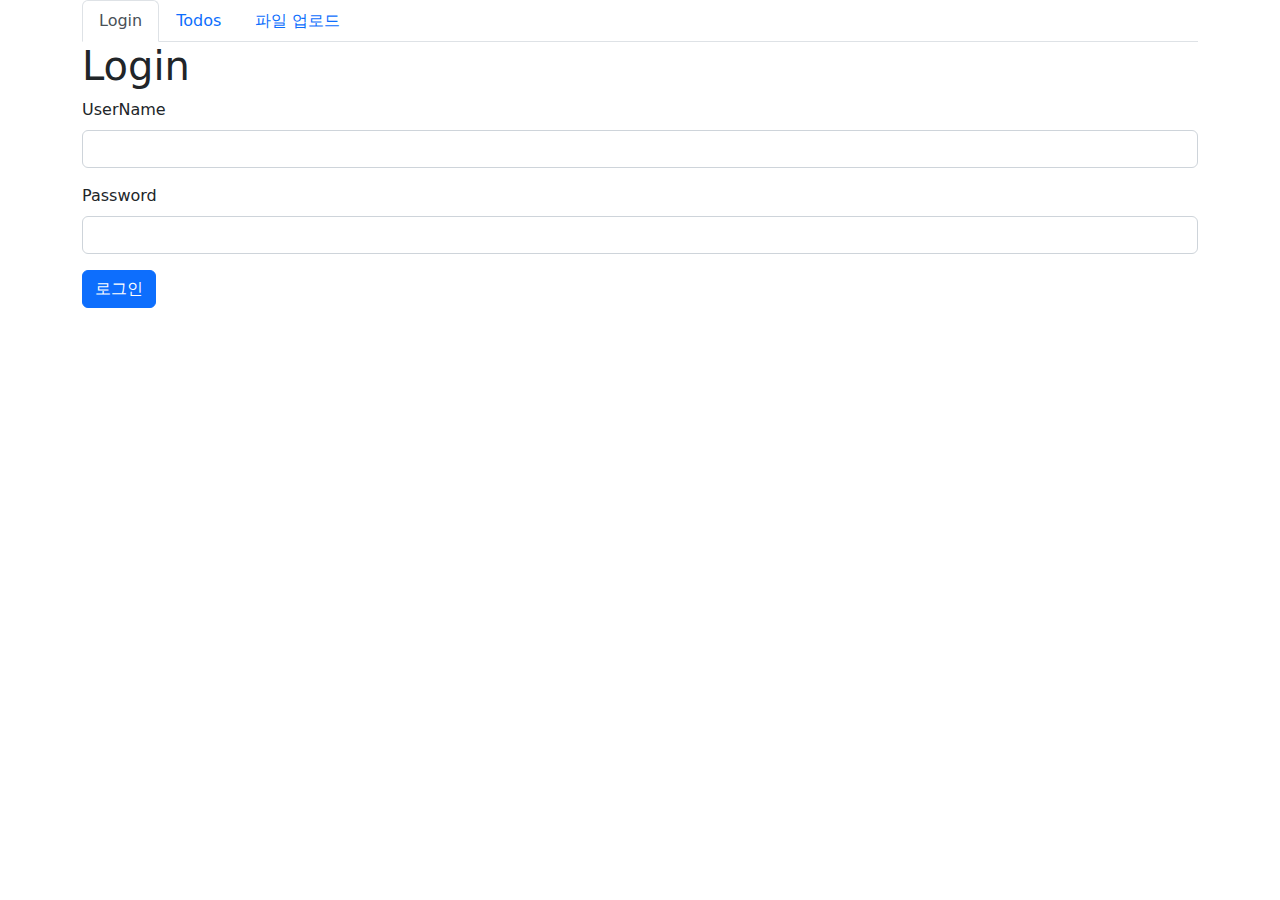
<file: index.html>
<!DOCTYPE html>
<html lang="en">
<head>
  <meta charset="UTF-8">
  <meta http-equiv="X-UA-Compatible" content="IE=edge">
  <meta name="viewport" content="width=device-width, initial-scale=1.0">
  <title>Sample</title>
  <link href="./css/bootstrap.min.css" rel="stylesheet">
  <link href="./css/style.css" rel="stylesheet">
</head>
<body>
  <div class="container">
    <ul class="nav nav-tabs">
      <li class="nav-item">
        <a class="nav-link active">Login</a>
      </li>
      <li class="nav-item">
        <a class="nav-link" href="/todos.html">Todos</a>
      </li>
      <li class="nav-item">
        <a class="nav-link" href="/upload.html">파일 업로드</a>
      </li>
    </ul>
    <h1>Login</h1>
    <form id="form-login" onsubmit="return false">
      <div class="mb-3">
        <label for="username" class="form-label">UserName</label>
        <input type="text" class="form-control" id="username" name="username">
      </div>
      <div class="mb-3">
        <label for="password" class="form-label">Password</label>
        <input type="password" class="form-control" id="password" name="password">
      </div>
      <button type="submit" class="btn btn-primary">로그인</button>
    </form>
  </div>
</body>

<!-- JavaScript Bundle with Popper -->
<script src="./js/lib/mcore.min.js"></script>
<script src="./js/index.js"></script>
</html>
</file>
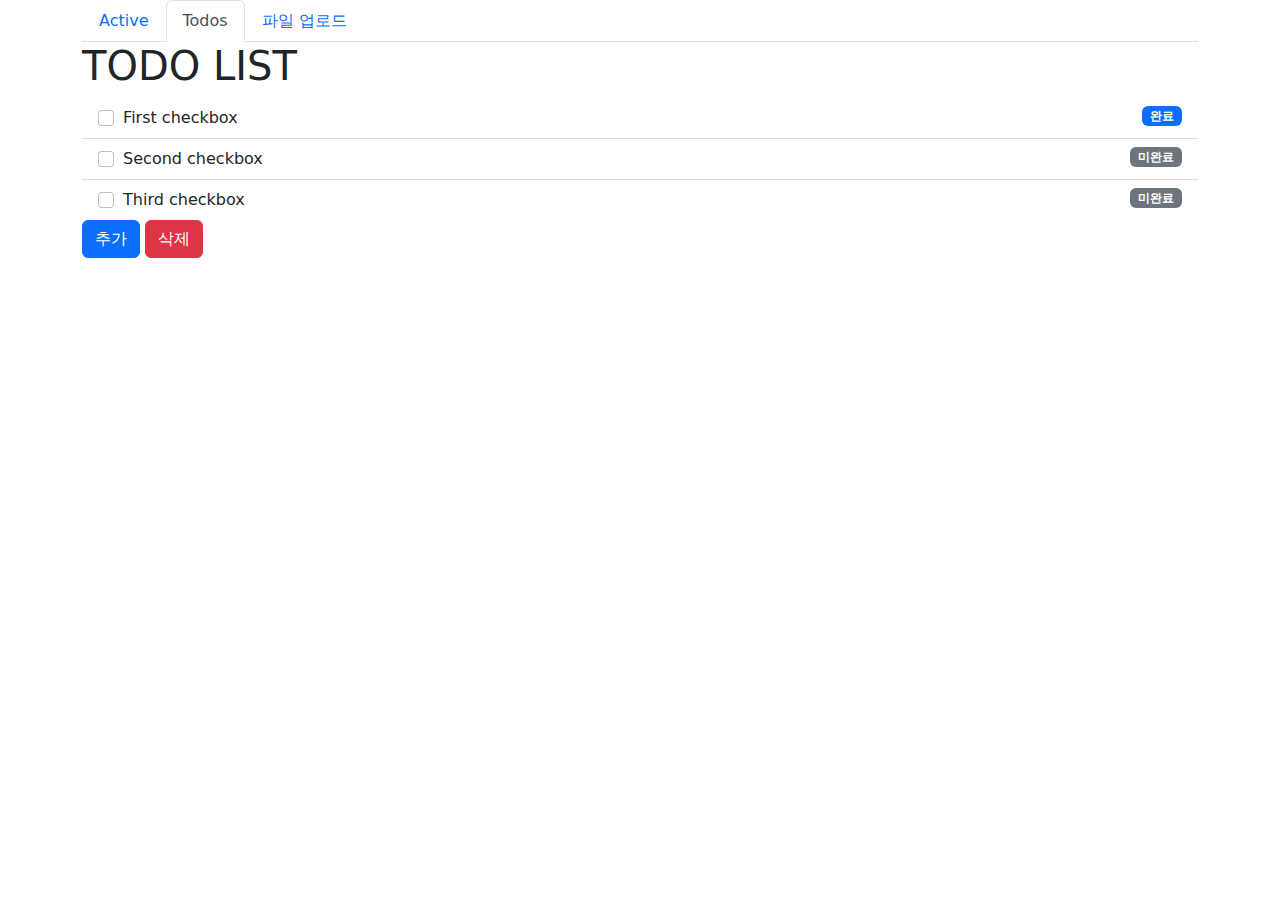
<file: todos.html>
<!DOCTYPE html>
<html lang="en">
<head>
  <meta charset="UTF-8">
  <meta http-equiv="X-UA-Compatible" content="IE=edge">
  <meta name="viewport" content="width=device-width, initial-scale=1.0">
  <title>Todo List</title>
  <link href="./css/bootstrap.min.css" rel="stylesheet">
  <link href="./css/style.css" rel="stylesheet">
</head>
<body>
  <div class="container">
    <ul class="nav nav-tabs">
      <li class="nav-item">
        <a class="nav-link" href="/index.html">Active</a>
      </li>
      <li class="nav-item">
        <a class="nav-link active">Todos</a>
      </li>
      <li class="nav-item">
        <a class="nav-link" href="/upload.html">파일 업로드</a>
      </li>
    </ul>
    <h1>TODO LIST</h1>
    <ul class="list-group list-group-flush">
      <li class="list-group-item">    
        <input class="form-check-input me-1" type="checkbox" value="" id="firstCheckbox">
        <label class="form-check-label" for="firstCheckbox">First checkbox</label>
        <span class="badge text-bg-primary fl-right">완료</span>
      </li>
      <li class="list-group-item">
        <input class="form-check-input me-1" type="checkbox" value="" id="secondCheckbox">
        <label class="form-check-label" for="secondCheckbox">Second checkbox</label>
        <span class="badge text-bg-secondary fl-right">미완료</span>
      </li>
      <li class="list-group-item">
        <input class="form-check-input me-1" type="checkbox" value="" id="thirdCheckbox">
        <label class="form-check-label" for="thirdCheckbox">Third checkbox</label>
        <span class="badge text-bg-secondary fl-right">미완료</span>
      </li>
    </ul>
    <div>
      
      <button type="button" class="btn btn-primary"  data-bs-toggle="modal" data-bs-target="#exampleModal">추가</button>
      <button type="button" class="btn btn-danger">삭제</button>
    </div>
  </div>

<!-- Modal -->
<div class="modal fade" id="exampleModal" tabindex="-1" aria-labelledby="exampleModalLabel" aria-hidden="true">
  <div class="modal-dialog">
    <div class="modal-content">
      <div class="modal-header">
        <h1 class="modal-title fs-5" id="exampleModalLabel">Modal title</h1>
        <button type="button" class="btn-close" data-bs-dismiss="modal" aria-label="Close"></button>
      </div>
      <div class="modal-body">
          <div class="mb-3">
            <label for="content" class="form-label">할일</label>
            <input type="text" class="form-control" id="content" name="content">
          </div>
      </div>
      <div class="modal-footer">
        <button type="button" class="btn btn-secondary" data-bs-dismiss="modal">Close</button>
        <button type="button" class="btn btn-primary">등록</button>
      </div>
    </div>
  </div>
</div>

</body>

<!-- JavaScript Bundle with Popper -->
<script src="./js/lib/mcore.min.js"></script>
</html>
</file>
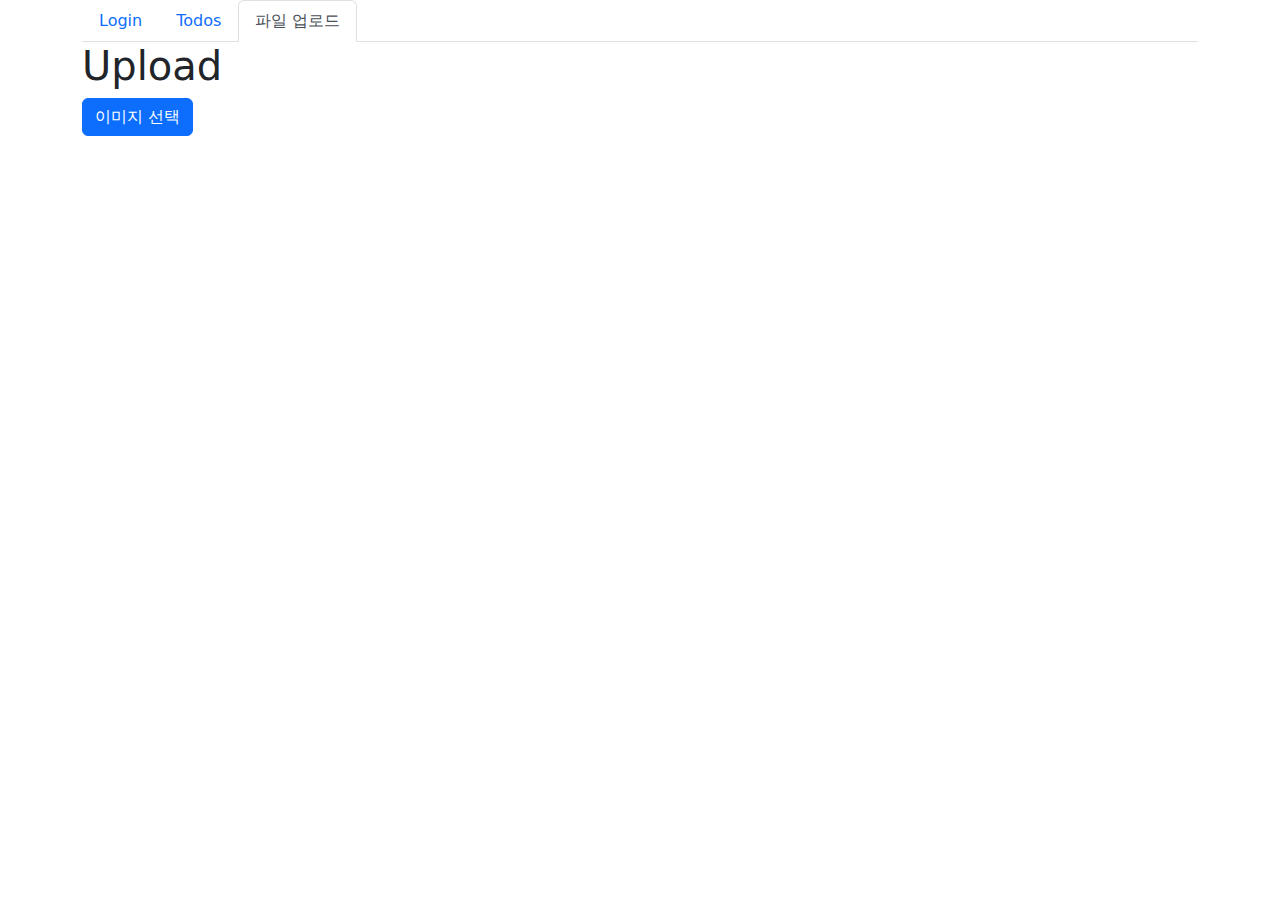
<file: upload.html>
<!DOCTYPE html>
<html lang="en">
<head>
  <meta charset="UTF-8">
  <meta http-equiv="X-UA-Compatible" content="IE=edge">
  <meta name="viewport" content="width=device-width, initial-scale=1.0">
  <title>File Upload</title>
  <link href="./css/bootstrap.min.css" rel="stylesheet">
  <link href="./css/style.css" rel="stylesheet">
</head>
<body>
  <div class="container">
    <ul class="nav nav-tabs">
      <li class="nav-item">
        <a class="nav-link" href="/index.html">Login</a>
      </li>
      <li class="nav-item">
        <a class="nav-link" href="/todos.html">Todos</a>
      </li>
      <li class="nav-item">
        <a class="nav-link active">파일 업로드</a>
      </li>
    </ul>
    <h1>Upload</h1>
    <button id="btn-upload" type="button" class="btn btn-primary">이미지 선택</button>
    <img style="display: none; height: 200px;" id="img-preview"/>
  </div>
</body>

<!-- JavaScript Bundle with Popper -->
<script src="./js/lib/mcore.min.js"></script>
<script src="./js/upload.js"></script>
</html>
</file>
<file: css/style.css>
.fl-right {
  float: right;
}
</file>
